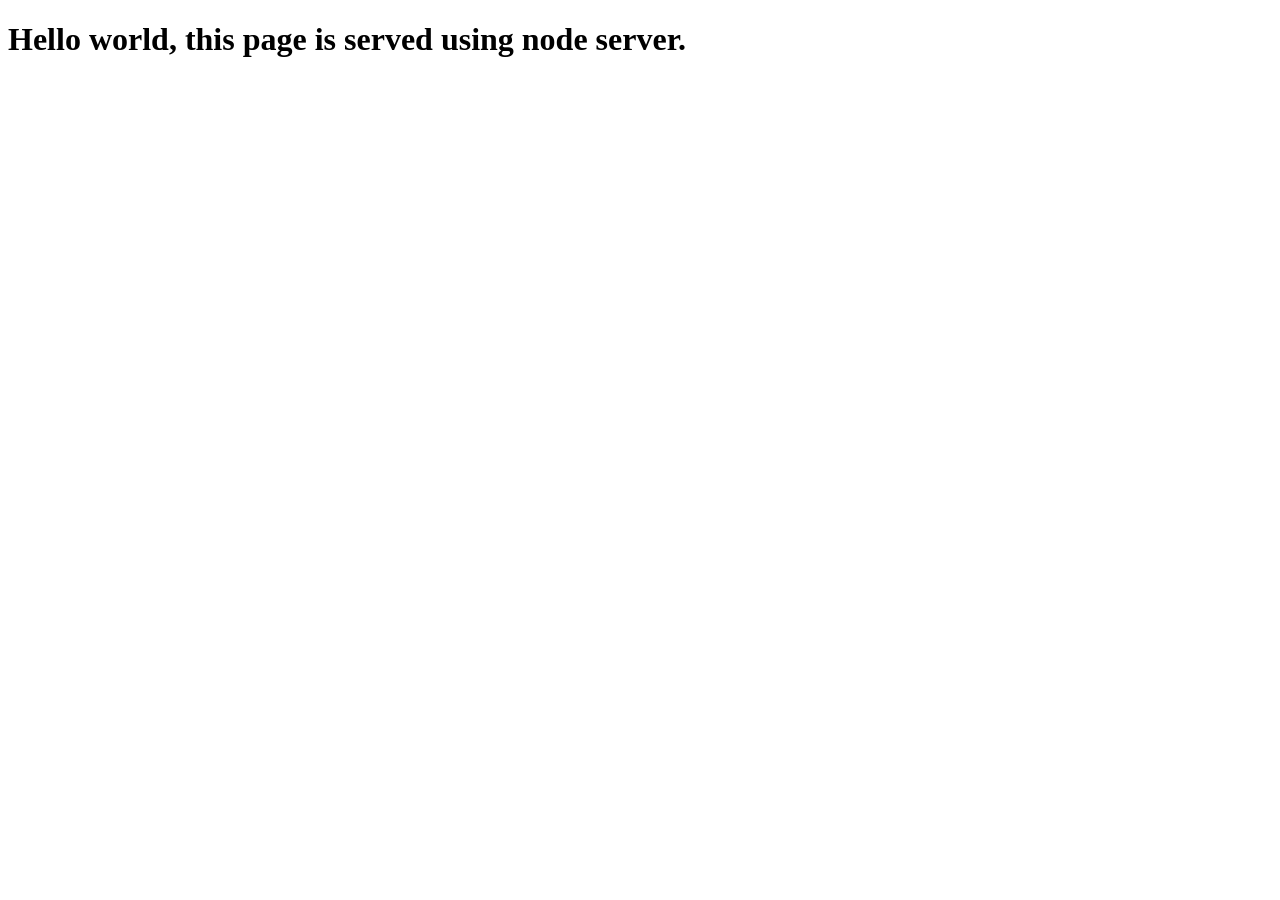
<file: static-site/index.html>
<!DOCTYPE html>
<html lang="en">
<head>
    <meta charset="UTF-8">
    <meta name="viewport" content="width=device-width, initial-scale=1.0">
    <title>Node application</title>
</head>
<body>
    <h1>Hello world, this page is served using node server.</h1>
</body>
</html>
</file>
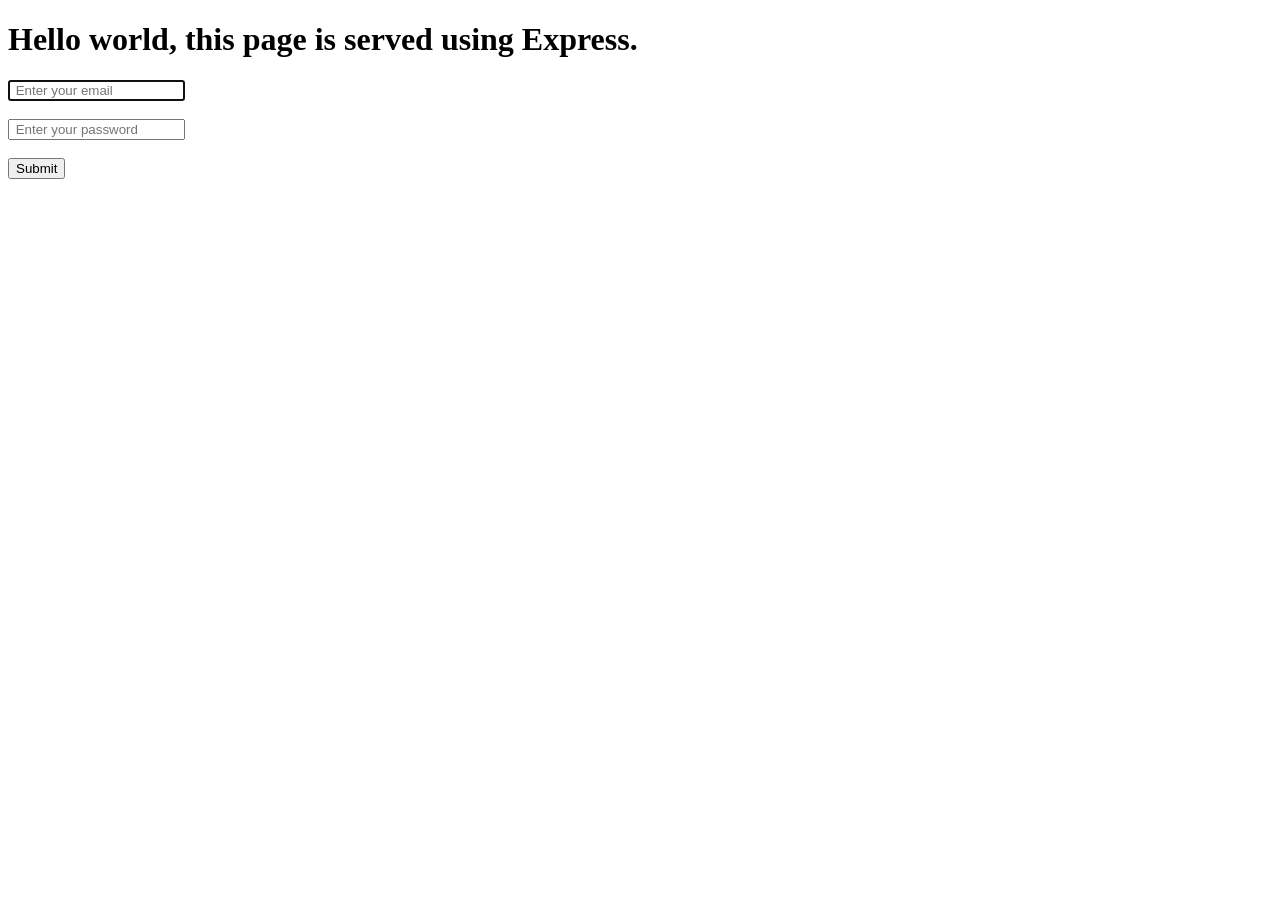
<file: express/static/index.html>
<!DOCTYPE html>
<html lang="en">
<head>
    <meta charset="UTF-8">
    <meta name="viewport" content="width=device-width, initial-scale=1.0">
    
    <title>Express application</title>
    <!-- <link rel="stylesheet" href="style.css"> -->
    <!-- <style>
        h1{
            color: red;
        }
    </style> -->
</head>
<body>
    <h1 class="hi">Hello world, this page is served using Express.</h1>
    <form action="/" method="POST">
        <input type="email" placeholder=" Enter your email " autofocus>
        <br>
        <br>
        <input type="password" placeholder=" Enter your password " autofocus>
        <br>
        <br>
        <button type="submit"> Submit </button>
    </form>
</body>
</html>
</file>
<file: express/static/style.css>
.hi{
    color: blue;
    font-size: 10px;
}
</file>
